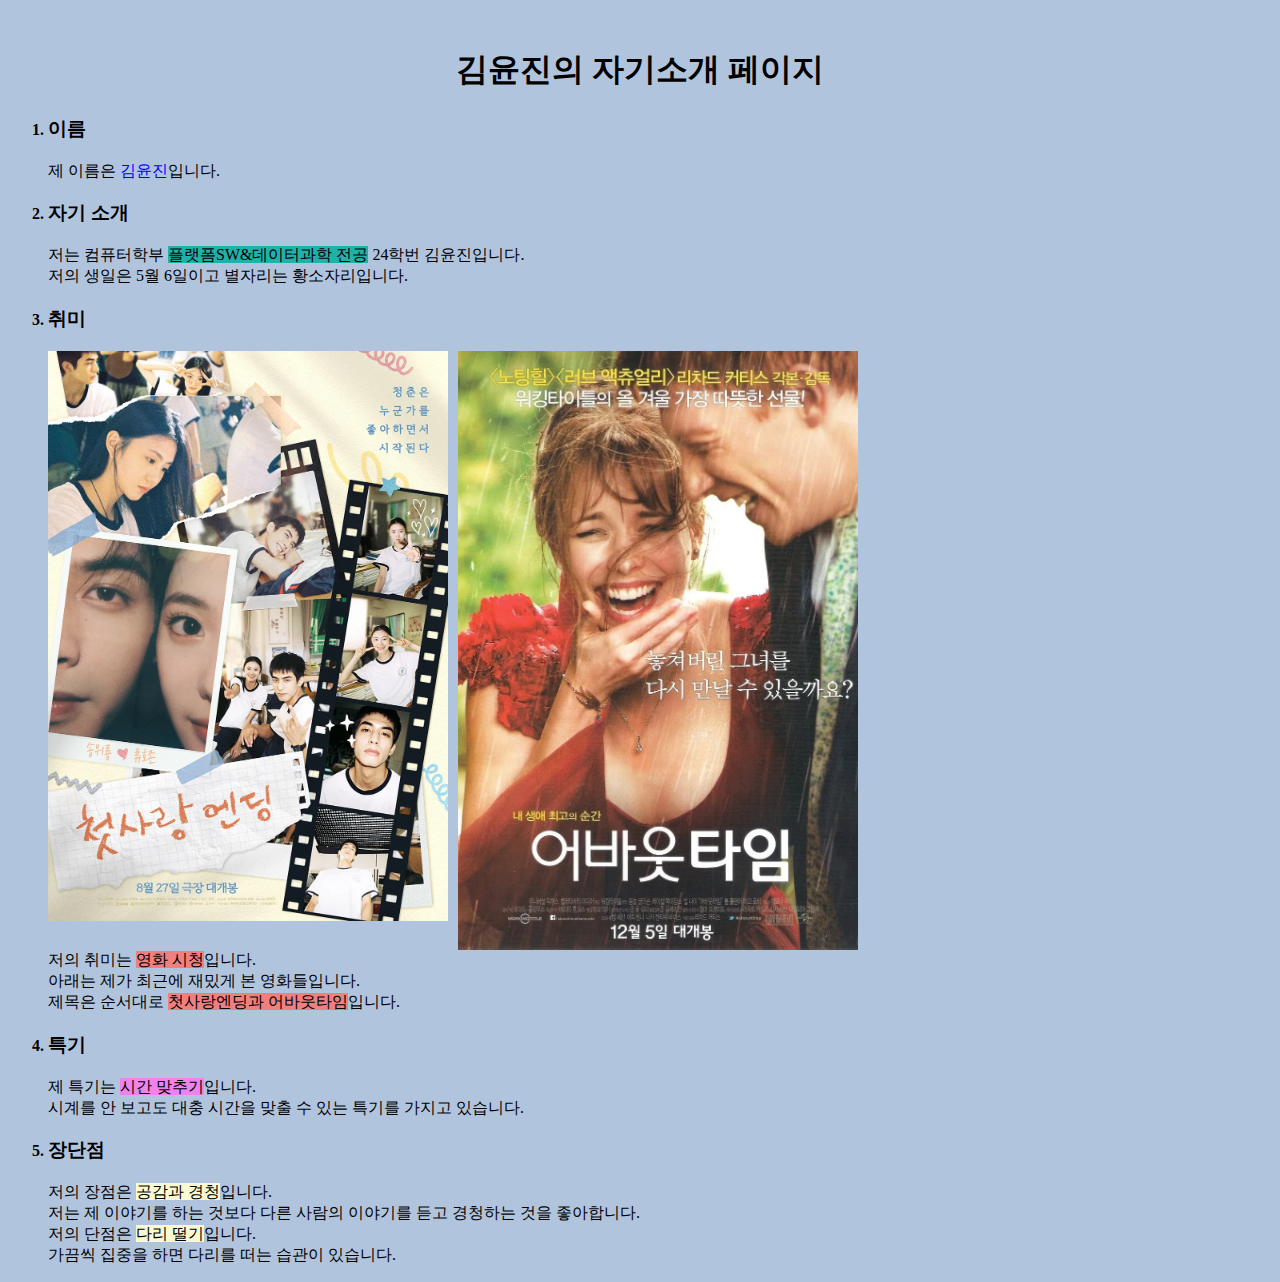
<file: index.html>
<!DOCTYPE html>
<html lang="ko">
<head>
    <meta charset="UTF-8">
    <meta name="viewport" content="width=device-width, initial-scale=1.0">
    <title>자기소개 페이지</title>
    <link rel="stylesheet" href="./homework_1.css">
</head>
<body>
    <h1>김윤진의 자기소개 페이지</h1>
    <ol class="profile">
        <li>
            <div>
                <h3><strong>이름</strong></h3>
                제 이름은 <span id="blue">김윤진</span>입니다.
            </div>
                        
        </li>   

       <li>
            <div>
                <h3><strong>자기 소개</strong></h3>
                저는 컴퓨터학부 <span class="green">플랫폼SW&데이터과학 전공</span> 24학번 김윤진입니다.<br>
                저의 생일은 5월 6일이고 별자리는 황소자리입니다.
            </div>
                        
        </li>   

             <li>
            <div>
                <h3><strong>취미</strong></h3>
                <img src="./첫사랑엔딩.webp" alt="첫사랑 엔딩" width="400" class="left">
                <img src="./어바웃타임.webp" alt="어바웃 타임" width="400" class="left">
                <br class="clear">

                저의 취미는 <span class ="coral">영화 시청</span>입니다.
                 <br>
                아래는 제가 최근에 재밌게 본 영화들입니다. 
                 <br>
                 제목은 순서대로 <span class="coral">첫사랑엔딩과 어바웃타임</span>입니다.
            </div>
                        
        </li>   

        <li>
            <div>
                <h3><strong>특기</strong></h3>
                제 특기는 <span class="violet">시간 맞추기</span>입니다.
                <br> 시계를 안 보고도 대충 시간을 맞출 수 있는 특기를 가지고 있습니다.
            </div>
                        
        </li>   

       <li>
            <div>
                <h3><strong>장단점</strong></h3>
                저의 장점은 <span class="yellow">공감과 경청</span>입니다.
                <br> 저는 제 이야기를 하는 것보다 다른 사람의 이야기를 듣고 경청하는 것을 좋아합니다.
                <br>
                저의 단점은 <span class="yellow">다리 떨기</span>입니다.
                 <br> 가끔씩 집중을 하면 다리를 떠는 습관이 있습니다.
            </div>
                        
        </li>   
    </ol>

</body>
</html>
</file>
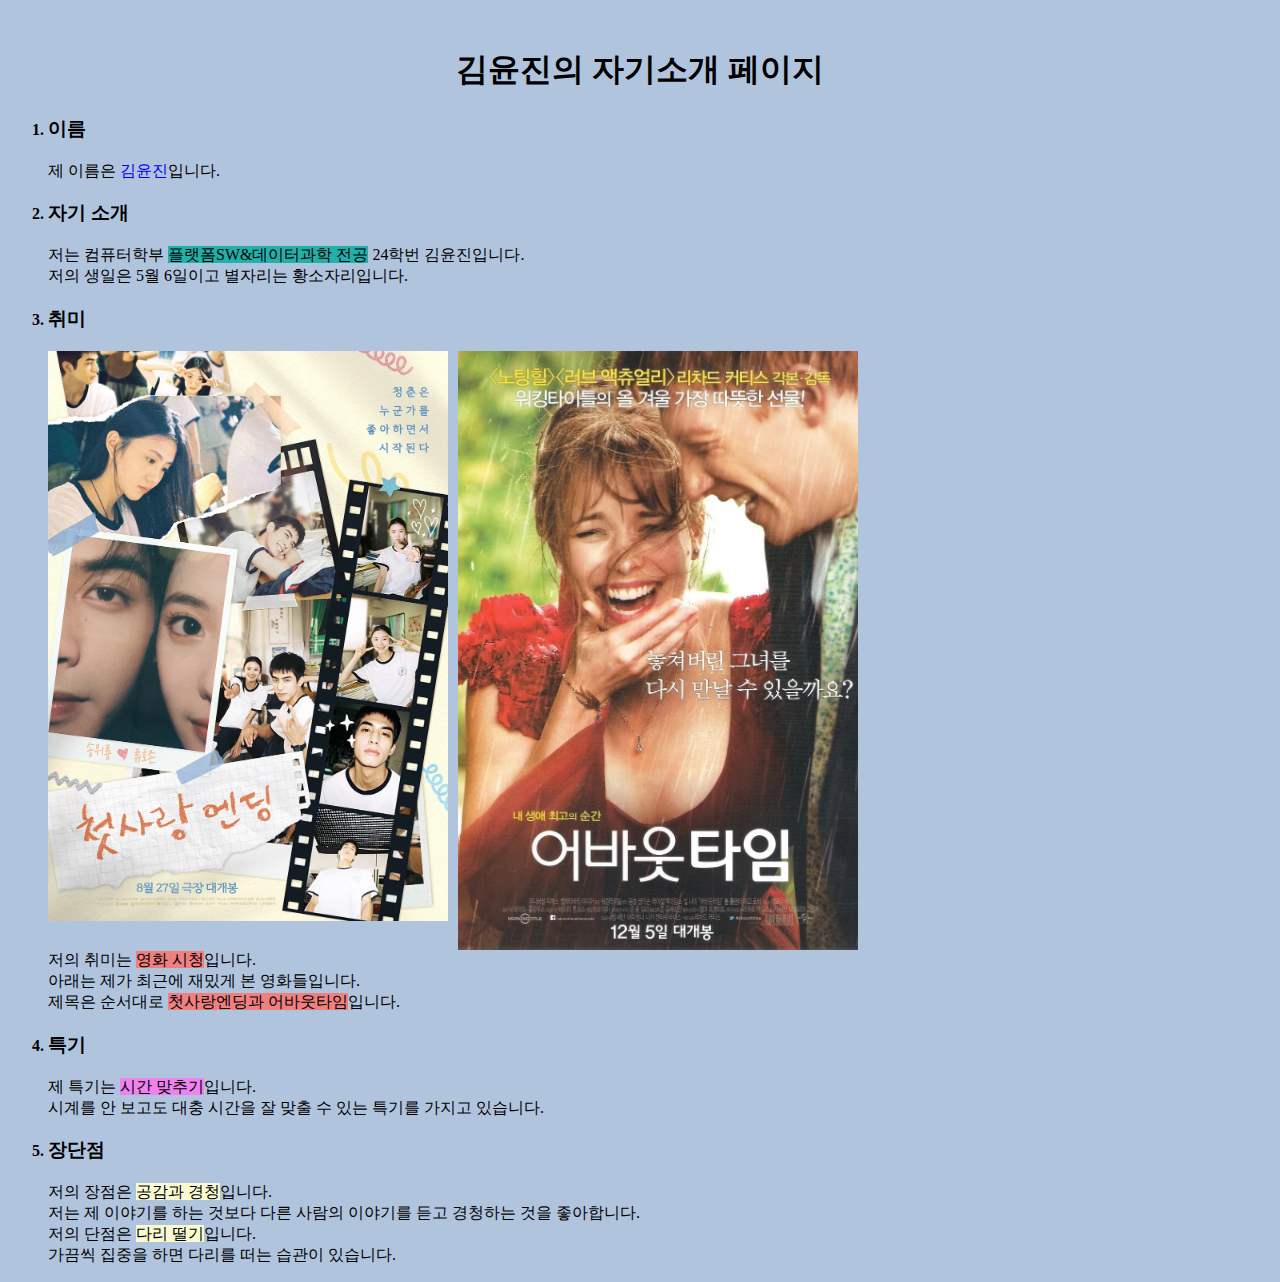
<file: homework_1.html>
<!DOCTYPE html>
<html lang="ko">
<head>
    <meta charset="UTF-8">
    <meta name="viewport" content="width=device-width, initial-scale=1.0">
    <title>자기소개 페이지</title>
    <link rel="stylesheet" href="./homework_1.css">
</head>
<body>
    <h1>김윤진의 자기소개 페이지</h1>
    <ol class="profile">
        <li>
            <div>
                <h3><strong>이름</strong></h3>
                제 이름은 <span id="blue">김윤진</span>입니다.
            </div>
                        
        </li>   

       <li>
            <div>
                <h3><strong>자기 소개</strong></h3>
                저는 컴퓨터학부 <span class="green">플랫폼SW&데이터과학 전공</span> 24학번 김윤진입니다.<br>
                저의 생일은 5월 6일이고 별자리는 황소자리입니다.
            </div>
                        
        </li>   

             <li>
            <div>
                <h3><strong>취미</strong></h3>
                <img src="./첫사랑엔딩.webp" alt="첫사랑 엔딩" width="400" class="left">
                <img src="./어바웃타임.webp" alt="어바웃 타임" width="400" class="left">
                <br class="clear">

                저의 취미는 <span class ="coral">영화 시청</span>입니다.
                 <br>
                아래는 제가 최근에 재밌게 본 영화들입니다. 
                 <br>
                 제목은 순서대로 <span class="coral">첫사랑엔딩과 어바웃타임</span>입니다.
            </div>
                        
        </li>   

        <li>
            <div>
                <h3><strong>특기</strong></h3>
                제 특기는 <span class="violet">시간 맞추기</span>입니다.
                <br> 시계를 안 보고도 대충 시간을 잘 맞출 수 있는 특기를 가지고 있습니다.
            </div>
                        
        </li>   

       <li>
            <div>
                <h3><strong>장단점</strong></h3>
                저의 장점은 <span class="yellow">공감과 경청</span>입니다.
                <br> 저는 제 이야기를 하는 것보다 다른 사람의 이야기를 듣고 경청하는 것을 좋아합니다.
                <br>
                저의 단점은 <span class="yellow">다리 떨기</span>입니다.
                 <br> 가끔씩 집중을 하면 다리를 떠는 습관이 있습니다.
            </div>
                        
        </li>   
    </ol>

</body>
</html>
</file>
<file: homework_1.css>
#blue{
    color : blue;
}
body{
    background-color: lightsteelblue;
}

.clear {
     clear: both; 
}

h1 {
  text-align: center;     /* ���� ���� ��� ���� */
  margin: 48px 0 24px;    /* �� 48px, ���� ������ 0, �Ʒ� 24px ���� */
}

.profile li::marker { /* :: marker ���ڸ� ���� */
  font-weight: 800;   
}
.left { 
    float: left; width: 400px; margin-right: 10px;  /* �������� �ø��� */
}

.coral {
    background: lightcoral;
}

.violet {
    background: violet;
}

.yellow {
    background: lightgoldenrodyellow;
}

.green {
    background: lightseagreen;
}
</file>
